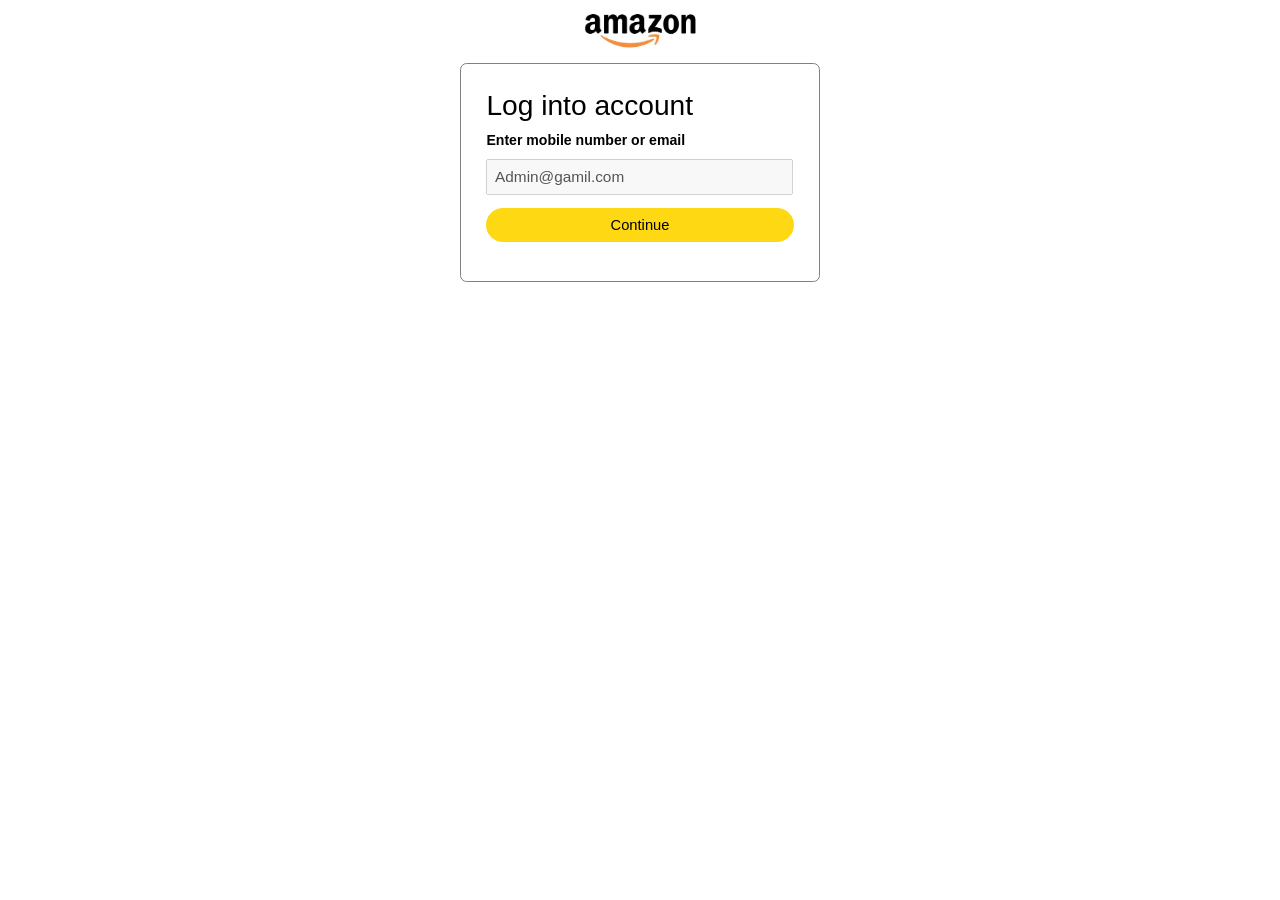
<file: index.html>
<!DOCTYPE html>
<html lang="en">

<head>
    <title>Sign-Up Page</title>
    <style>
        * {
            font-family: sans-serif;
        }

        img {
            height: 5vw;
            transform: translate(-50%, -1vw);
            margin-left: 50%;
        }

        .signup {
            width: 24vw;
            height: fit-content;
            border: 0.5px solid grey;
            border-radius: 5pt;
            padding: 2vw;
            margin: auto;
            margin-top: -1vw;
        }

        .label1 {
            font-size: 2.2vw;
        }

        .label2 {
            font-size: 1.1vw;
            font-weight: bold;
            padding: 8pt 0;
        }

        input {
            width: 22.6vw;
            height: 2.5vw;
            font-size: 1.2vw;
            padding: 0 5pt;
        }

        button {
            width: 100%;
            margin: 10pt 0;
            border: none;
            font-size: 1.15vw;
            border-radius: 1.5vw;
            padding: 0.7vw 0;
            background-color: #FFD814;
        }

        button:hover {
            background-color: #ebc400;
        }

        a {
            color: #2167A1;
        }

        .label3 {
            font-size: 1vw;
        }

        .divider {
            margin: 10pt 0;
            height: 0.5px;
            width: 100%;
            background-color: grey;
        }

        .label4 {
            font-size: 1vw;
            font-weight: bold;
            margin-bottom: 0.8vw;
        }

        .label5 {
            font-size: 1.2vw;
            text-decoration: none;
        }
    </style>
</head>

<body>
    <img src="./Amazon Clone/black-logo.jpg" alt="loogo">

    <div class="signup">
        <div class="label1">Log into account</div>
        <div class="label2">Enter mobile number or email</div>
        <input type="email" value="Admin@gamil.com" disabled>
        <a href="./Amazon Clone/home-page.html"><button>Continue</button></a>
        <!-- <div class="label3">By continuing, you agree to Amazon's <a href="">Conditions of Use</a> and <a href="">Privacy
                Notice</a>.</div>
        <div class="divider"></div>
        <div class="label4">Buying for work?</div>
        <a class="label5" href="">Create a free business account</a> -->
    </div>
</body>

</html>
</file>
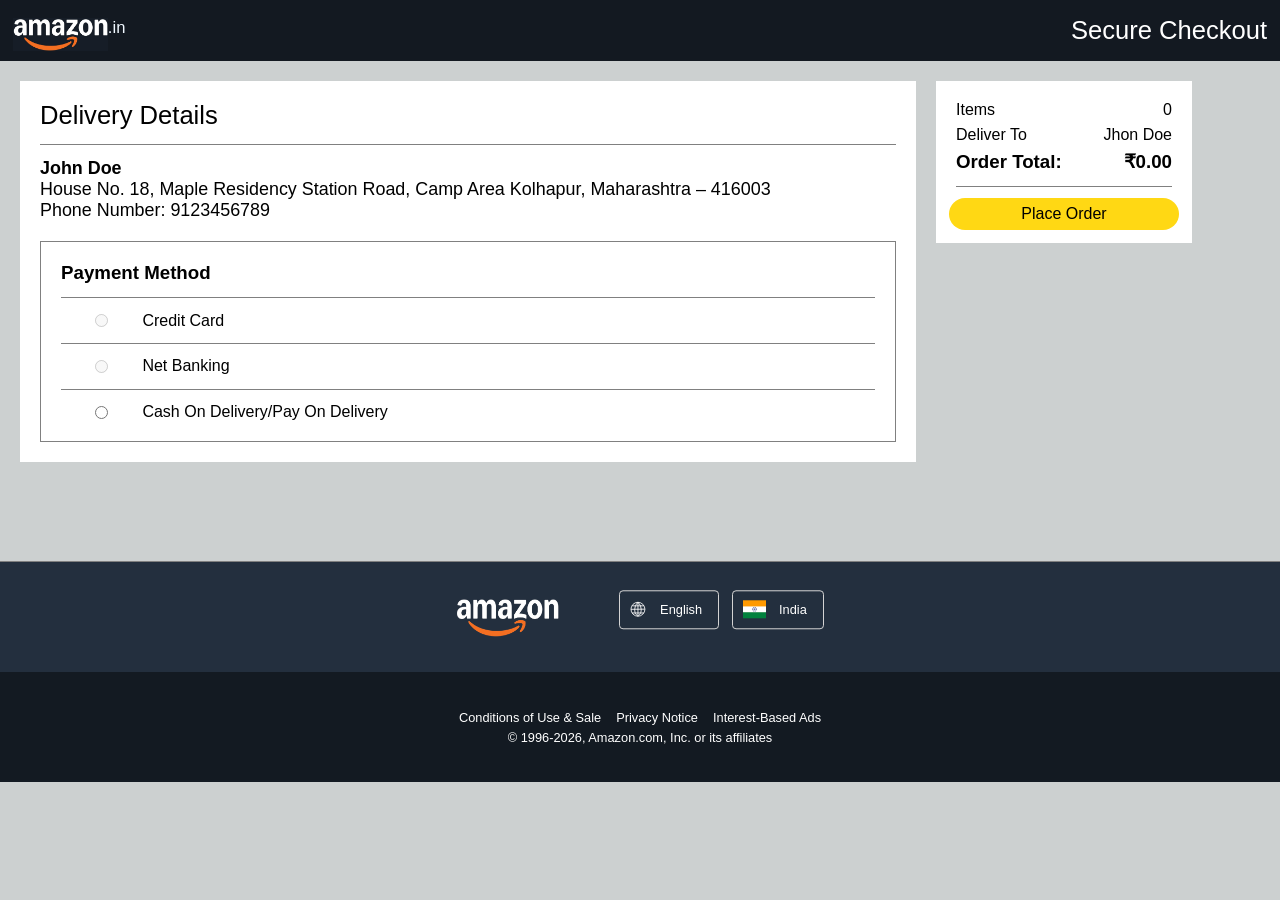
<file: Amazon Clone/checkout-page.html>
<!DOCTYPE html>
<html lang="en">
<head>
    <meta charset="UTF-8">
    <meta name="viewport" content="width=device-width, initial-scale=1.0">
    <link rel="stylesheet" href="checkout-page.css">
    <title>Checkout Page</title>
</head>
<body>
    <header></header>
    <section class="checkout"></section>
    <footer class="footer-bottom"></footer>
    <script type="module" src="checkout-page.js"></script>
</body>
</html>
</file>
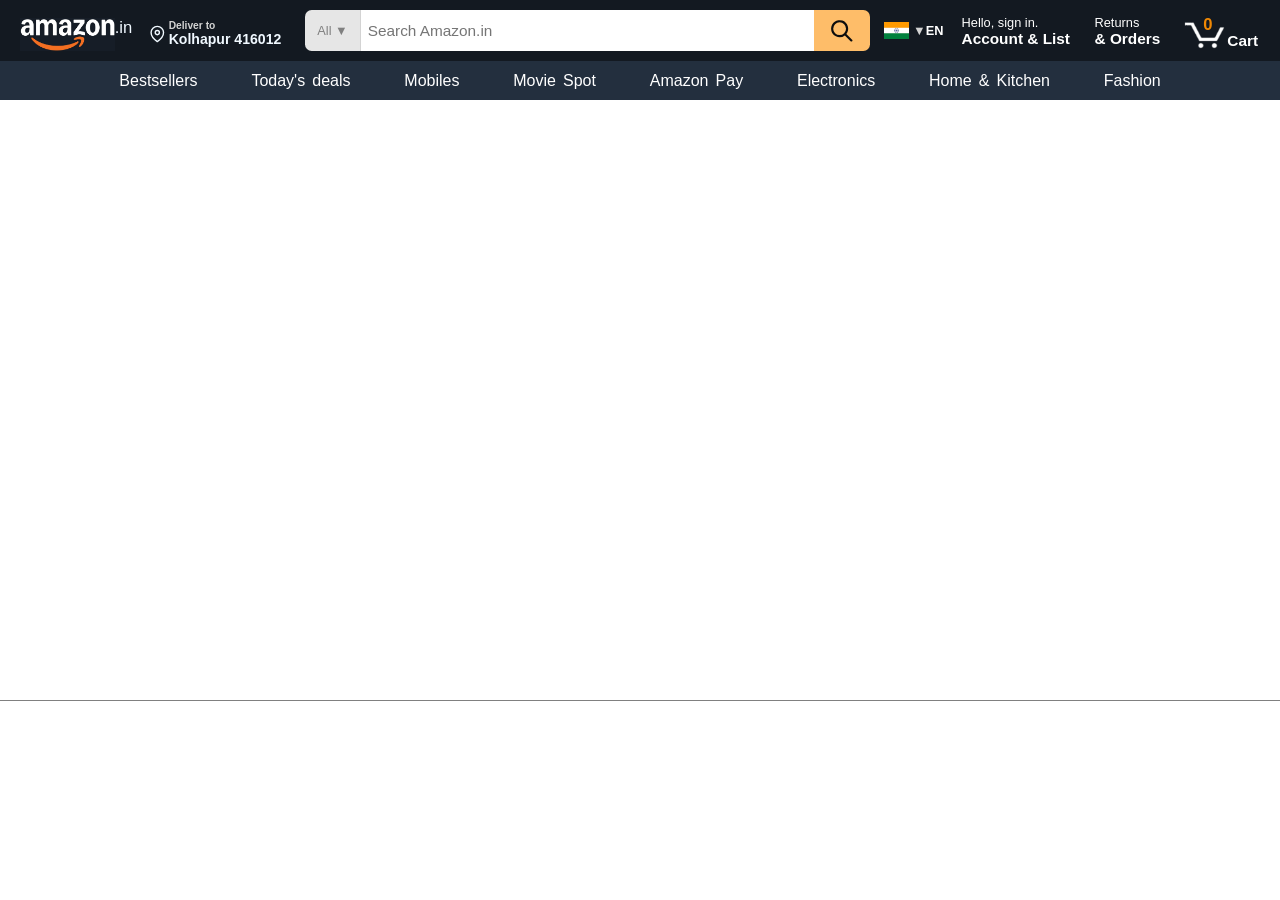
<file: Amazon Clone/product-page.html>
<!DOCTYPE html>
<html lang="en">
<head>
    <link rel="stylesheet" href="product-page.css">
    <title>Product Page</title>
</head>
<body>
    <header>
    </header>

    <nav>
    </nav>

    <section class="product-details">
        <section class="sticky-img"></section>
        <section class="p-details"></section>
    </section>

    <section class="product-reviews">
        
    </section>

    <footer>
    </footer>

    <section class="footer-bottom">
    </section>
    <script type="module" src="product-page.js"></script>
</body>
</html>
</file>
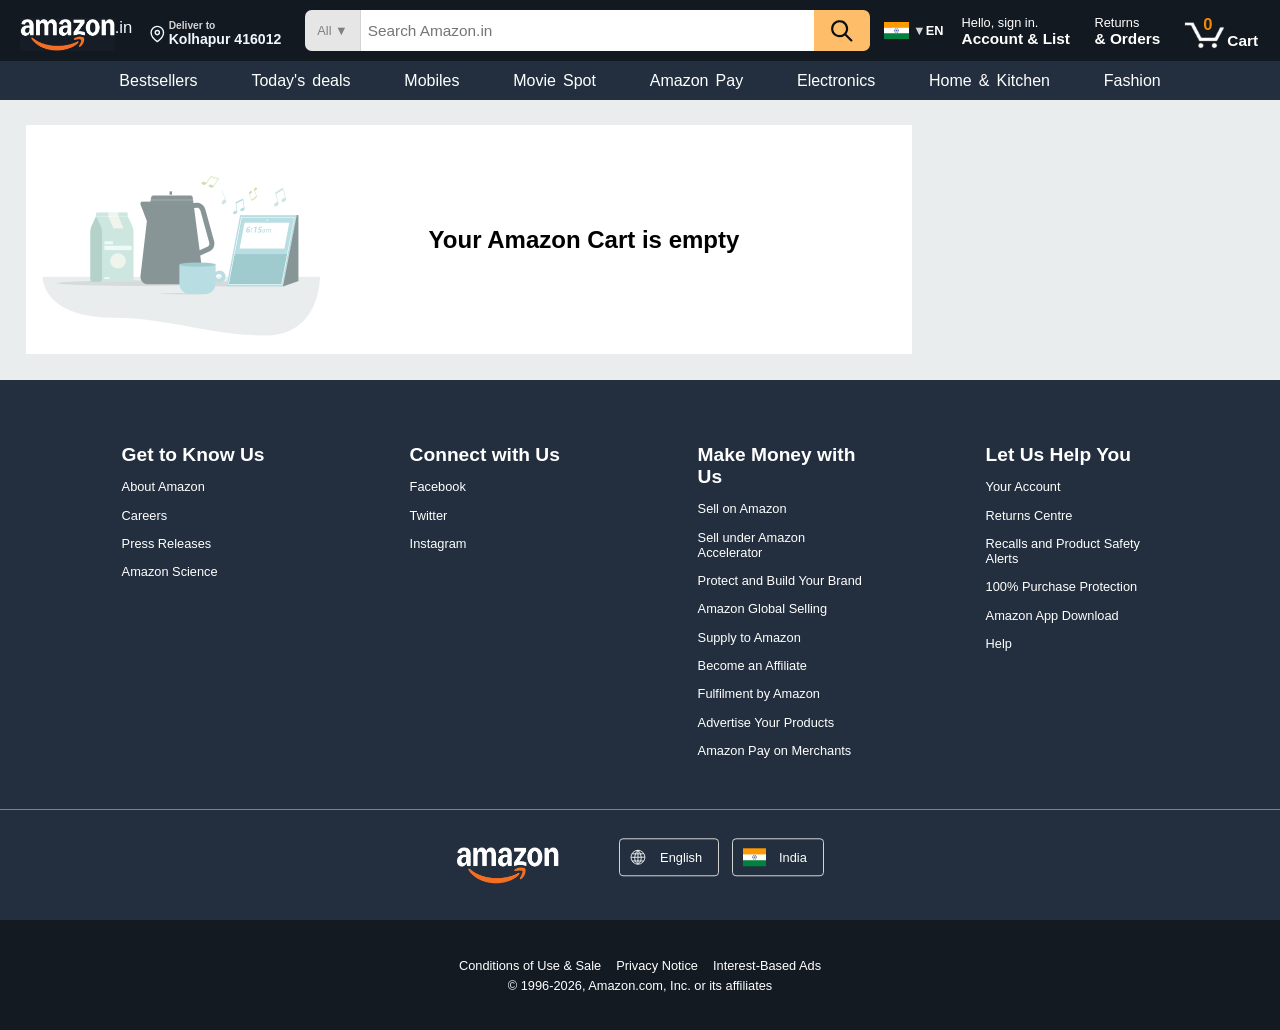
<file: Amazon Clone/shopping-cart.html>
<!DOCTYPE html>
<html lang="en">

<head>
    <link rel="stylesheet" href="shopping-cart.css">
    <title>My Cart</title>
</head>

<body>
    <header>
    </header>

    <nav>
    </nav>

    <section class="side-bar">
    </section>
    <section class="cart">
        <section class="cart-details">
        </section>

        <section class="purchase-summary">
        </section>
    </section>

    <footer>
    </footer>
<section class="footer-bottom">
    </section>

    <script type="module" src="shopping-cart.js"></script>
</body>

</html>
</file>
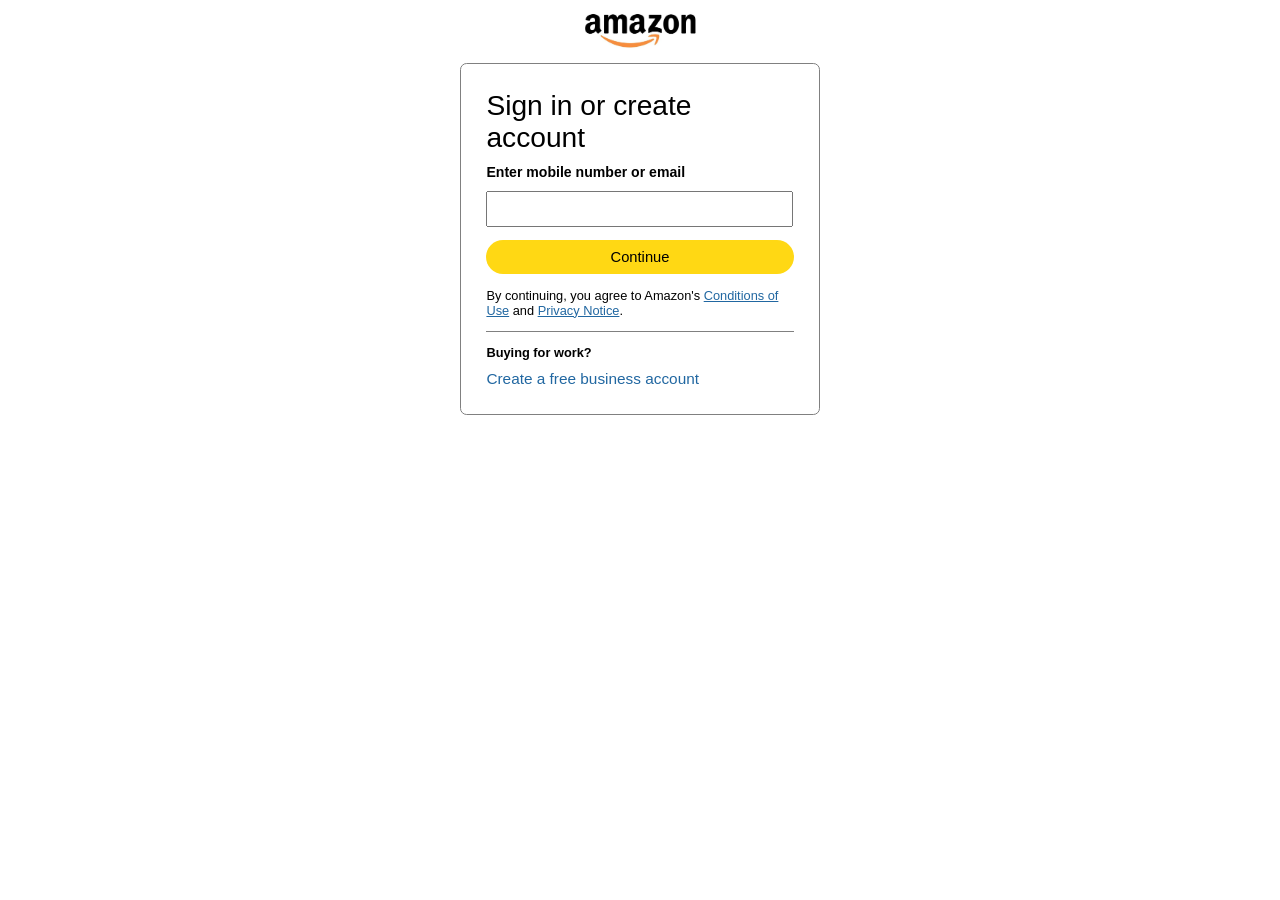
<file: Amazon Clone/signup-page.html>
<!DOCTYPE html>
<html lang="en">

<head>
    <title>Sign-Up Page</title>
    <style>
        * {
            font-family: sans-serif;
        }

        img {
            height: 5vw;
            transform: translate(-50%, -1vw);
            margin-left: 50%;
        }

        .signup {
            width: 24vw;
            height: fit-content;
            border: 0.5px solid grey;
            border-radius: 5pt;
            padding: 2vw;
            margin: auto;
            margin-top: -1vw;
        }

        .label1 {
            font-size: 2.2vw;
        }

        .label2 {
            font-size: 1.1vw;
            font-weight: bold;
            padding: 8pt 0;
        }

        input {
            width: 22.6vw;
            height: 2.5vw;
            font-size: 1.2vw;
            padding: 0 5pt;
        }

        button {
            width: 100%;
            margin: 10pt 0;
            border: none;
            font-size: 1.15vw;
            border-radius: 1.5vw;
            padding: 0.7vw 0;
            background-color: #FFD814;
        }

        button:hover {
            background-color: #ebc400;
        }

        a {
            color: #2167A1;
        }

        .label3 {
            font-size: 1vw;
        }

        .divider {
            margin: 10pt 0;
            height: 0.5px;
            width: 100%;
            background-color: grey;
        }

        .label4 {
            font-size: 1vw;
            font-weight: bold;
            margin-bottom: 0.8vw;
        }

        .label5 {
            font-size: 1.2vw;
            /* margin: 255pt 0pt 115pt; */
            text-decoration: none;
        }
    </style>
</head>

<body>
    <img src="black-logo.jpg" alt="loogo">

    <div class="signup">
        <div class="label1">Sign in or create account</div>
        <div class="label2">Enter mobile number or email</div>
        <input type="email">
        <button>Continue</button>
        <div class="label3">By continuing, you agree to Amazon's <a href="">Conditions of Use</a> and <a href="">Privacy
                Notice</a>.</div>
        <div class="divider"></div>
        <div class="label4">Buying for work?</div>
        <a class="label5" href="">Create a free business account</a>
    </div>
</body>

</html>
</file>
<file: Amazon Clone/checkout-page.css>
* {
    margin: 0%;
    padding: 0%;
    font-family: sans-serif;
}
body {
    background-color: #ccd0d0;
}
.header {
    width: 100%;
    height: 4.8vw;
    background-color: #131921;
    padding: 0.5vw 1vw;
    display: flex;
    align-items: center;
    justify-content: space-between;
    gap: 3pt;
    box-sizing: border-box;
}

.anchor-logo {
    width: fit-content;
    text-decoration: none;
    width: 9.5%;
}

.logo-section {
    height: 3vw;
    color: aliceblue;
    display: flex;
    justify-content: left;
    flex-direction: row-reverse;
    font-size: 1.3vw;
    font-family: sans-serif;
    text-align: center;
    padding-top: 1vw;
}

.logo-section:hover {
    outline: 1px solid white;
    border-radius: 0.2vw;
}

.main-logo {
    height: 2.6vw;
}

.sec-chek {
    color: white;
    font-size: 2vw;
}
/* ==================================================================================
================================================================================== */

.checkout {
    width: 100%;
    display: flex;
    min-height: 500px;
    flex-wrap: wrap;
}

.delivery-details {
    height: fit-content;
    width: 70%;
    box-sizing: border-box;
    margin: 20px;
    background-color: white;
    padding: 20px;
    display: flex;
    flex-wrap: wrap;
}

.ddlabel {
font-size: 2vw;
}

.divider {
    background-color: gray;
    height: 1px;
    width: 100%;
    margin: 10pt 0;
}

.d-addr {
    width: 100%;

}

.d-addr>h1 {
    font-size: 1.4vw;
}

.d-addr>h3,h4 {
    font-size: 1.4vw;
    font-weight: 100;
}

.payment-method {
    border: 1px solid grey;
    margin-top: 20px;
    height: fit-content;
    width: 100%;
    display: flex;
    align-items: center;
    flex-wrap: wrap;
    padding: 15pt;
}

.payment-method>input {
    width: 10%;
}

.payment-method>label {
    width: 90%;
}

.order-summary {
    width: 20%;
    height: fit-content;
    background-color: white;
    margin: 15pt 0;
    display: flex;
    flex-wrap: wrap;
}

.ordsmry {
    display: flex;
    flex-wrap: wrap;
    padding: 15pt;
    /* background-color: #131A22; */
    height: 5.5vw;

}

.ordsmry>label {
    margin-bottom: 5pt;
    width: 100%;
    display: flex;
    justify-content: space-between;
}

.ordsmry>h3{
    width: 100%;
    display: flex;
    justify-content: space-between;
}

.place-order {
    background-color: #FFD814;
    display: flex;
    justify-content: center;
    width: 90%;
    margin: 5pt auto;
    padding: 5pt 0;
    border-radius: 15pt;
    margin-bottom: 10pt;
    cursor: pointer;
}

.aft-gif {
    width: 40vw;
    height: 30vw;
    margin: 0% auto;
}

.aft-ord {
    width: 100%;
    height: fit-content;
    display: flex;
    align-items: center;
    justify-content: center;
    font-size: 2vw;
    gap: 10pt;
    font-weight: bold;
    color: #0B7B3C;
}

/* ==================================================================================
================================================================================== */

.footer-2 {
    height: 110px;
    width: 100%;
    background-color: #232F3E;
    border-top: 0.1pt solid grey;
    box-sizing: border-box;
}

.fp1 {
    height: 110px;
    width: 100%;
    background-color: #232F3E;
    box-sizing: border-box; 
    display: flex;
    justify-content: center;
}



.fp1>img {
    width: 8vw;
    height: 3vw;
    margin-left: auto;
    margin-top: auto;
    margin-bottom: auto;
    cursor: pointer;
}

.fp1>.fp1-lang {
    color: white;
    font-size: 1vw;
    margin-right: 10pt;
    height: fit-content;
    margin-left: 60px;
    margin-top: auto;
    margin-bottom: auto;
    display: flex;
    border: 1px solid lightgray;
    padding: 2pt;
    border-radius: 3pt;
    transform: translateY(-20%);
    cursor: pointer;
}
.fp1>.fp1-lang>svg {
    width: 1.4vw;
    height: 1.4vw;
    color: white;
    margin: 5pt;
}
.fp1>.fp1-lang>div {
    display: flex;
    align-items: center;
    margin-left: 5pt;
    margin-right: 10pt;
}

.fp1c {
    color: white;
    font-size: 1vw;
    margin-right: auto;
    height: fit-content;
    margin-top: auto;
    margin-bottom: auto;
    display: flex;
    border: 1px solid lightgray;
    padding: 2pt;
    border-radius: 3pt;
    transform: translateY(-20%);
    cursor: pointer;
}

.fp1c>img {
    width: 1.8vw;
    height: 1.4vw;
    margin: 5pt;
}
.fp1>.fp1c>div {
    display: flex;
    align-items: center;
    margin-left: 5pt;
    margin-right: 10pt;
}

.fp2 {
    height: 110px;
    width: 100%;
    background-color: #131A22;
    box-sizing: border-box; 
    display: flex;
    /* flex-wrap: wrap; */
    flex-direction: column;
    align-items: center;
}

.fp2-links {
    display: flex;
    justify-content: center;
    color: white;
    width: 100%;
    gap: 15px;
    margin-top: auto;

}

.fp2-links>a {
    text-decoration: none;
    font-weight: 100;
    font-size: 1vw;
    cursor: pointer;
}

.fp2-links>a:hover {
    text-decoration: underline;
}

.copyRt {
    margin-top: 5px;
    width: 100%;
    display: flex;
    justify-content: center;
    color: white;
    margin-bottom: auto;
    font-weight: 100;
    font-size: 1vw;
}
</file>
<file: Amazon Clone/product-page.css>
* {
    margin: 0%;
    padding: 0%;
    font-family: sans-serif;
}

.header {
    width: 100%;
    height: 4.8vw;
    background-color: #131921;
    padding: 0.5vw 1vw;
    display: flex;
    align-items: center;
    justify-content: space-evenly;
    gap: 3pt;
    box-sizing: border-box;
}

.anchor-logo {
    width: fit-content;
    text-decoration: none;
    width: 9.5%;
}

.logo-section {
    height: 3vw;
    color: aliceblue;
    display: flex;
    justify-content: center;
    flex-direction: row-reverse;
    font-size: 1.3vw;
    font-family: sans-serif;
    text-align: center;
    padding-top: 1vw;
}

.logo-section:hover {
    outline: 1px solid white;
    border-radius: 0.2vw;
}

.main-logo {
    height: 2.6vw;
}

.loc-data {
    width: 12%;
    height: 4vw;
    display: flex;
    cursor: pointer;
}

.loc-data:hover {
    outline: 1px solid white;
    border-radius: 0.2vw;
}

.loc-svg {
    margin-left: 0.5vw;
    width: 1.3vw;
    color: aliceblue;
    display: flex;
    margin-top: auto;
    margin-bottom: 0.8vw;
}

.loc-label-1 {
    width: 100%;
    height: 50%;
    color: lightgray;
    display: flex;
    font-size: 0.8vw;
    font-weight: bold;
    align-items: end;
    margin-left: 2pt;
}

.loc-label-2 {
    width: 100%;
    height: 50%;
    color: aliceblue;
    display: flex;
    font-size: 1.1vw;
    font-weight: bolder;
    align-items: start;
    margin-left: 2pt;
}

.search-bar {
    width: 45%;
    height: 3vw;
    display: flex;
    align-items: center;
    margin: 0 3pt;
    border-radius: 5pt;
}

.search-ctgr {
    width: 10%;
    height: 3.2vw;
    position: relative;
    background-color: #E6E6E6;
    color: grey;
    border-top-left-radius: 5pt;
    border-bottom-left-radius: 5pt;
    font-size: 1vw;
    display: flex;
    justify-content: center;
    align-items: center;
}

.search-ctgr:hover {
    background-color: #e6e6e6dc;
}

.search-ctgr:active {
    box-shadow: 0 0 1px 2px orange, 0 0 1px 4px lightsalmon;
    color: black;
}

.ctgr-list {
    z-index: 1;
    position: absolute;
    background-color: white;
    border: 0.5px solid grey;
    border-radius: 2pt;
    top: 3vw;
    left: 0.5vw;
    width: 15vw;
    height: 400px;
    overflow-y: scroll;
}

.ctgr-li {
    font-size: 1.2vw;
    padding: 3.5pt;
    color: black;
}

.ctgr-li:hover {
    background-color: #4848ff;
    color: white;
}

.search-input {
    height: 3.2vw;
    width: 80%;
    font-size: 1.2vw;
    padding: 0 5pt;
    outline: none;
    border: none;
    border-left: 1px solid lightgray;
}

.search-input:focus {
    outline: none;
    border: none;
    border-left: 1px solid lightgray;
    height: 3vw;
}

.search-icon {
    align-items: center;
    display: flex;
    justify-content: center;
    width: 10%;
    height: 3.2vw;
    background-color: #FEBD69;
    border-top-right-radius: 5pt;
    border-bottom-right-radius: 5pt;
}

.search-icon>svg {
    height: 2vw;
    width: 90%;
    color: gray;
    justify-content: center;
    align-items: center;
}

.search-icon:hover {
    background-color: #f9aa42;
    transition: 0.3s ease;
}

.lang-opt {
    width: 5%;
    height: 4vw;
    display: flex;
    position: relative;
    flex-direction: row-reverse;
    justify-content: center;
    padding: 0 1pt;
    align-items: center;
    color: white;
    font-size: 1vw;
    font-weight: bolder;
}

.flag-img {
    width: 40%;
    height: 1.3vw;
    margin-right: 3pt;
}

.lang-opt:hover {
    outline: 1px solid white;
    border-radius: 0.2vw;
}

.lang-opt-arro {
    flex-direction: row-reverse;
    color: lightgray;
}

.lang-dropdown {
    position: absolute;
    display: flex;
    flex-wrap: wrap;
    top: 4.5vw;
    width: 20vw;
    height: 350px;
    background-color: #ffffff;
    border: 0.5px solid grey;
    border-radius: 2pt;
    cursor: pointer;
}

.radio-btn {
    margin: 2pt;
    width: 1.5vw;
    height: 1.2vw;
    margin-left: 10pt;
    /* border: 4px solid black; */
    display: flex;
    align-items: center;
}

.radio-label {
    /* margin: 2pt; */
    display: flex;
    flex-wrap: wrap;
    align-items: center;
    height: 0.2vw;
    color: #131921;
    width: 70%;
    margin-left: 5pt;
    font-weight: 300;
    /* border: 1px solid black; */
}

.drop-head {
    width: 100%;
    color: black;
    display: flex;
    justify-content: center;
    margin: 5pt auto;
}

.dflag {
    height: 1.2vw;
    padding: 2pt 5pt 3pt 6pt;
}

.dfooter {
    color: black;
    margin: 3pt;
}

.danchor {
    text-decoration: none;
    color: #4848ff;
    margin: 2pt auto;
    cursor: pointer;
}

.account {
    width: 10%;
    height: 4vw;
    display: flex;
    color: white;
    flex-wrap: wrap;
}

.acc-label-1 {
    width: 100%;
    display: flex;
    margin-top: 0.8vw;
    font-size: 1vw;
    margin-left: 0.6vw;
}

.acc-label-2 {
    width: 100%;
    display: flex;
    font-size: 1.2vw;
    margin-left: 0.6vw;
    margin-bottom: 1vw;
    font-weight: bold;
}

.mycart:hover,
.return-order:hover,
.account:hover {
    outline: 1px solid white;
    border-radius: 0.2vw;
}

.return-order {
    color: white;
    width: 6.5%;
    height: 4vw;
    display: flex;
    flex-wrap: wrap;
}

.retL-1 {
    width: 100%;
    display: flex;
    margin-top: 0.8vw;
    font-size: 1vw;
    margin-left: 0.6vw;
}

.retL-2 {
    width: 100%;
    display: flex;
    font-size: 1.2vw;
    margin-left: 0.6vw;
    margin-bottom: 1vw;
    font-weight: bold;
}

.mycart {
    width: 7%;
    height: 4vw;
    position: relative;
    display: flex;
}

.cart-img {
    width: 53%;
    height: 3vw;
    align-items: center;
    position: absolute;
    left: 0.5vw;
    top: 60%;
    transform: translateY(-50%);
}

.i-count {
    position: absolute;
    width: 20%;
    display: flex;
    justify-content: center;
    font-size: 1.3vw;
    left: 2.5vw;
    transform: translateX(-50%);
    top: 0.8vw;
    font-weight: bold;
    color: #F08804;
}

.cart-label {
    width: 52%;
    display: flex;
    font-size: 1.2vw;
    margin-bottom: 0.5vw;
    align-items: end;
    margin-right: 0.6vw;
    transform: translateX(80%);
    font-weight: bold;
    color: white;
    justify-content: end;
}

.nav {
    width: 100%;
    height: 3vw;
    background-color: #232F3E;
    display: flex;
    align-items: center;
    flex-direction: row-reverse;
    position: relative;
}

.nav-area {
    width: fit-content;
    height: 100%;
    display: flex;
    align-items: center;
    justify-content: center;
    margin: auto;
    gap: 25pt;
}

.nav-link {
    width: fit-content;
    height: fit-content;
    display: flex;
    justify-content: center;
    color: white;
    word-spacing: 2pt;
    text-align: center;
    padding: 0.6vw 0.8vw;
    cursor: pointer;
}

.nav-link:hover {
    outline: 1px solid white;
    border-radius: 2pt;
}

/* ================================================================================ */
/* ============================== Product Details ================================= */
.product-details {
    position: relative;
    width: 100%;
    min-height: 600px;
    display: flex;
    gap: 20px;
    padding-left: 15pt;
    padding-top: 15pt;
    padding-bottom: 15pt;
    box-sizing: border-box;
}

.prod-img {
    position: sticky;
    top: 20px;
    width: 38%;
    height: 100%;
    border: 1px solid rgb(178, 176, 176);
    border-radius: 10px;
    padding: 10px;
    box-sizing: border-box;
    flex-shrink: 0;
}

.l-img {
    width: 100%;
    height: 100%;
}

.p-details {
    width: 100%;
    box-sizing: border-box;
    border-radius: 10px;
    padding: 10px;
    display: flex;
    flex-wrap: wrap;
    margin-left: 0%;
}

.p-name {
    width: 55%;
    display: flex;
    flex-wrap: wrap;
    font-size: 2vw;
    height: fit-content;
    margin-right: 5pt;
}

.pur-area {
    border: 1px solid rgb(202, 199, 199);
    border-radius: 4px;
    width: 40%;
    height: fit-content;
    padding: 20px;
    display: flex;
    flex-wrap: wrap;
    box-sizing: border-box;
}

.price-tag {
    font-size: 1.5vw;
    width: 100%;
    height: fit-content;
    /* border: 1px solid rgb(202, 199, 199); */

}

.d-date {
    width: 100%;
    font-size: 1vw;
    height: fit-content;
    padding: 10px 0;
    /* border: 1px solid rgb(202, 199, 199); */

}

.d-date>p {
    padding: 10px 0;
    color: #0B7B3C;
    font-size: 1.5vw;
}

.atc-btn {
    display: flex;
    justify-content: center;
    align-items: center;
    border-radius: 15pt;
    width: 100%;
    height: fit-content;
    padding: 6pt 0;
    background-color: #FFD814;
    cursor: pointer;
    margin-bottom: 15pt;
}

.bn-btn {
    display: flex;
    justify-content: center;
    align-items: center;
    border-radius: 15pt;
    width: 100%;
    height: fit-content;
    padding: 6pt 0;
    background-color: #FFA41C;
    cursor: pointer;
}

.atc-btn:hover {
    background-color: #eec808;
}

.bn-btn:hover {
    background-color: #ed9005;
}



.p-name>h1 {
    font-size: 1.1vw;
    height: fit-content;
    margin: 10px 0;
    padding: 5px;
    background-color: #CC0C39;
    border-radius: 5px;
    color: white;
}

.p-name>h2 {
    width: 50%;
    font-weight: 100;
    font-size: 2vw;
    color: #CC0C39;
    display: flex;
    align-items: center;
    margin-left: 10px;
    padding: 5px;

}

.p-name>h3 {
    font-weight: 100;
    font-size: 2vw;
    color: black;
    width: 100%;
    padding: 5px;

}

.p-name>h4 {
    font-weight: 100;
    font-size: 1vw;
    color: black;
    width: 100%;
    padding: 5px;
    
}
.p-name>h5 {
    font-weight: 100;
    font-size: 1.4vw;
    color: black;
    padding: 5px;
    width: 100%;
}

.p-name>div {
    width: 100%;
    background-color: lightgray;
    height: 1px;
    margin: 0;
    justify-self: start;
}

.p-name>p {
    padding: 0%;
    margin-top: 5px;
}

.p-name>p>dis{
    font-size: 1.3vw;
    margin-bottom: 20px;
    
}

.p-name>p>fea>f{
    font-size: 1vw;
    font-weight: bold;
}

.p-name>p>fea{
    font-size: 1.1vw;
}
.p-name>.bank-offers {
    width: 100%;
    padding: 10px 0;
    display: flex;
    flex-wrap: wrap;
}

.p-name>.bank-offers>img {
    width: 8%;
}

.p-name>.bank-offers>label {
    width: 80%;
    font-size: 1.7vw;
    align-self: center;
    margin-left: 6pt;
}

.p-name>.bank-offers>.offers-scroll {
    display: flex;
    width: 100%;
    margin-top: 10px;
    overflow-x: scroll;
    overflow-y: visible;
    padding: 5pt 2pt;
    
}

.p-name>.bank-offers>.offers-scroll::-webkit-scrollbar {
    scrollbar-width: none;
}

.p-name>.bank-offers>.offers-scroll>.offer-box {
    cursor: pointer;
    width:12vw;
    height: 6.5vw;
    border: 1px solid lightgray;
    padding: 4pt;
    border-radius: 4pt;
    margin-right: 10px;
    flex-shrink: 0;
    
}

.p-name>.bank-offers>.offers-scroll>.offer-box:hover {
    
    box-shadow: rgba(3, 102, 214, 0.3) 0px 0px 0px 3px;
    transition: 0.3s ease-in-out;
}

.p-name>.bank-offers>.offers-scroll>.offer-box>h5 {
    font-size: 1.2vw;
    padding-bottom: 4px;
}
.p-name>.bank-offers>.offers-scroll>.offer-box>p {
    font-size: 1.2vw;
}

.get-dim {
    cursor: pointer;
    width:100%;
    height: fit-content;
    border: 1px solid lightgray;
    padding: 4pt;
    border-radius: 4pt;
    margin-bottom: 15pt;
}

.get-dim>p {
    font-size: 1.2vw;
}

.get-dim>h5 {
    font-size: 1.1vw;
    color: gray;
    margin-top: 5pt;
}

#dim-img{
    width: 1.2vw;
}

.get-dim:hover {
    box-shadow: rgba(3, 102, 214, 0.3) 0px 0px 0px 3px;
    transition: 0.3s ease-in-out;
}

.product-reviews {
    width: 100%;
    height: fit-content;
    display: flex;
    /* border: 1px solid black; */
    box-sizing: border-box;
    border-top: 0.1px solid grey;
}

.customer-reviews {
    width: 35%;
    height: fit-content;
    /* border: 1px solid black; */
    margin-left: 0%;
    padding: 15pt;
    display: flex;
    flex-wrap: wrap;
    align-items: center;
    box-sizing: border-box;
}

.cr-label {
    font-size: 1.8vw;
    font-weight: bold;
    width: 100%;
}

.cr-img {
    width: 28%;
    padding: 5pt 0;
}

.rat-label {
    font-size: 1.5vw;
    font-weight: 500;
    width: 72;
}

.global-rat-label {
    font-size: 1.2vw;
    font-weight: 500;
    color: #505050;
    width: 100%;
    padding: 5pt 0;
}

.star-5, .star-4, .star-3, .star-2, .star-1 {
    display: flex;
    font-size: 1.1;
    color: #2162A1;
    margin: 7pt 0;
}
.star-1>div,
.star-2>div,
.star-3>div,
.star-4>div,
.star-5>div {
    width: 15vw;
    outline: 1px solid black;
    margin: 0 10pt;
    border-radius: 5px;
}

.star-5>div>div {
    width: 57%;
    background: #FF6200;
    height: 100%;
}

.star-4>div>div {
    width: 21%;
    background: #FF6200;
    height: 100%;
}

.star-3>div>div {
    width: 12%;
    background: #FF6200;
    height: 100%;
}

.star-2>div>div {
    width: 2%;
    background: #FF6200;
    height: 100%;
}

.star-1>div>div {
    width: 8%;
    background: #FF6200;
    height: 100%;
}

.customers-say {
    width: 70%;
    height: fit-content;
    box-sizing: border-box;
    /* background: #0B7B3C; */
    padding: 15pt 0;
    align-items: center;
    
}

.cs-label {
    font-size: 1.8vw;
    font-weight: bold;
    width: 100%;
    align-items: center;
    /* background-color: #eec808; */
}

.rev-area {
    width: 100%;
    display: flex;
    flex-wrap: wrap;
    align-items: center;
    margin-top: 10pt;
}

.u-name {
    width: 90%;
}

.rev-area>.u-title>p {
    display: flex;
    flex-wrap: nowrap;
    width: fit-content;
    font-weight: bold;
    margin-left: 5pt;
    font-size: 0.9vw;
    align-items: center;
    border-left: 0.1px solid grey;
    padding-left: 5pt;
    color: #C45500;
}

.u-name>div {
    display: flex;
    width: fit-content;
}

.rev-area>.rev-img {
    width: 5%;
    margin-right: 6pt;
    justify-content: center;
    display: flex;
}

.rev-area>.rat-img {
    width: 10%;
    margin-top: 5pt;
}

.rev-area>.u-title {
    font-size: 1vw;
    margin-left: 5pt;
    align-self: center;
    font-weight: bold;
    display: flex;
    margin-top: 5pt;
}

.rev-dis {
    margin: 5pt;
    width: 100%;
    height: fit-content;
}

.rev-dis>p {
    display: flex;
    justify-content: left;
    width: 70%;
}

.hful-btn {
    outline: 1px solid black;
    border-radius: 10vw;
    font-size: 1vw;
    padding: 5pt 10pt;
    cursor: pointer;
    margin: 5pt 0;
}

.report-btn {
    border-left: 1px solid grey;
    font-size: 1vw;
    padding: 5pt 10pt;
    margin-left: 10pt;
    cursor: pointer;
}
/* ================================================================================ */
/* ================================================================================ */

.footer {
    width: 100%;
    height: fit-content;
    padding: 5vw;
    box-sizing: border-box;
    background-color: #232F3E;
    color: white;
    display: flex;
    justify-content: space-around;
}

.footerLink {
    width: 15%;
    height: 20vw;
    margin-bottom: 45px;
}

.footerLink>h1 {
    width: 100%;
    display: flex;
    flex-wrap: wrap;
    font-size: 1.5vw;
    padding-bottom: 5pt;
}

.footLink {
    font-size: 1vw;
    width: 100%;
    padding: 5pt 0;
    cursor: pointer;
}

.footLink:hover {
    text-decoration: underline;
}

.footer-2 {
    height: 110px;
    width: 100%;
    background-color: #232F3E;
    border-top: 0.1pt solid grey;
    box-sizing: border-box;
}

.fp1 {
    height: 110px;
    width: 100%;
    background-color: #232F3E;
    box-sizing: border-box;
    display: flex;
    justify-content: center;
}



.fp1>img {
    width: 8vw;
    height: 3vw;
    margin-left: auto;
    margin-top: auto;
    margin-bottom: auto;
    cursor: pointer;
}

.fp1>.fp1-lang {
    color: white;
    font-size: 1vw;
    margin-right: 10pt;
    height: fit-content;
    margin-left: 60px;
    margin-top: auto;
    margin-bottom: auto;
    display: flex;
    border: 1px solid lightgray;
    padding: 2pt;
    border-radius: 3pt;
    transform: translateY(-20%);
    cursor: pointer;
}

.fp1>.fp1-lang>svg {
    width: 1.4vw;
    height: 1.4vw;
    color: white;
    margin: 5pt;
}

.fp1>.fp1-lang>div {
    display: flex;
    align-items: center;
    margin-left: 5pt;
    margin-right: 10pt;
}

.fp1c {
    color: white;
    font-size: 1vw;
    margin-right: auto;
    height: fit-content;
    margin-top: auto;
    margin-bottom: auto;
    display: flex;
    border: 1px solid lightgray;
    padding: 2pt;
    border-radius: 3pt;
    transform: translateY(-20%);
    cursor: pointer;
}

.fp1c>img {
    width: 1.8vw;
    height: 1.4vw;
    margin: 5pt;
}

.fp1>.fp1c>div {
    display: flex;
    align-items: center;
    margin-left: 5pt;
    margin-right: 10pt;
}

.fp2 {
    height: 110px;
    width: 100%;
    background-color: #131A22;
    box-sizing: border-box;
    display: flex;
    /* flex-wrap: wrap; */
    flex-direction: column;
    align-items: center;
}

.fp2-links {
    display: flex;
    justify-content: center;
    color: white;
    width: 100%;
    gap: 15px;
    margin-top: auto;

}

.fp2-links>a {
    text-decoration: none;
    font-weight: 100;
    font-size: 1vw;
    cursor: pointer;
}

.fp2-links>a:hover {
    text-decoration: underline;
}

.copyRt {
    margin-top: 5px;
    width: 100%;
    display: flex;
    justify-content: center;
    color: white;
    margin-bottom: auto;
    font-weight: 100;
    font-size: 1vw;
}
</file>
<file: Amazon Clone/shopping-cart.css>
* {
    margin: 0%;
    padding: 0%;
    font-family: sans-serif;
}
body {
    background-color: #EAEDED;
}
.header {
    width: 100%;
    height: 4.8vw;
    background-color: #131921;
    padding: 0.5vw 1vw;
    display: flex;
    align-items: center;
    justify-content: space-evenly;
    gap: 3pt;
    box-sizing: border-box;
}

.anchor-logo {
    width: fit-content;
    text-decoration: none;
    width: 9.5%;
}

.logo-section {
    height: 3vw;
    color: aliceblue;
    display: flex;
    justify-content: center;
    flex-direction: row-reverse;
    font-size: 1.3vw;
    font-family: sans-serif;
    text-align: center;
    padding-top: 1vw;
}

.logo-section:hover {
    outline: 1px solid white;
    border-radius: 0.2vw;
}

.main-logo {
    height: 2.6vw;
}

.loc-data {
    width: 12%;
    height: 4vw;
    display: flex;
    cursor: pointer;
}

.loc-data:hover {
    outline: 1px solid white;
    border-radius: 0.2vw;
}

.loc-svg {
    margin-left: 0.5vw;
    width: 1.3vw;
    color: aliceblue;
    display: flex;
    margin-top: auto;
    margin-bottom: 0.8vw;
}

.loc-label-1 {
    width: 100%;
    height: 50%;
    color: lightgray;
    display: flex;
    font-size: 0.8vw;
    font-weight: bold;
    align-items: end;
    margin-left: 2pt;
}

.loc-label-2 {
    width: 100%;
    height: 50%;
    color: aliceblue;
    display: flex;
    font-size: 1.1vw;
    font-weight: bolder;
    align-items: start;
    margin-left: 2pt;
}

.search-bar {
    width: 45%;
    height: 3vw;
    display: flex;
    align-items: center;
    margin: 0 3pt;
    border-radius: 5pt;
}

.search-ctgr {
    width: 10%;
    height: 3.2vw;
    position: relative;
    background-color: #E6E6E6;
    color: grey;
    border-top-left-radius: 5pt;
    border-bottom-left-radius: 5pt;
    font-size: 1vw;
    display: flex;
    justify-content: center;
    align-items: center;
}

.search-ctgr:hover {
    background-color: #e6e6e6dc;
}

.search-ctgr:active {
    box-shadow: 0 0 1px 2px orange, 0 0 1px 4px lightsalmon;
    color: black;
}

.ctgr-list {
    z-index: 1;
    position: absolute;
    background-color: white;
    border: 0.5px solid grey;
    border-radius: 2pt;
    top: 3vw;
    left: 0.5vw;
    width: 15vw;
    height: 400px;
    overflow-y: scroll;
}

.ctgr-li {
    font-size: 1.2vw;
    padding: 3.5pt;
    color: black;
}

.ctgr-li:hover {
    background-color: #4848ff;
    color: white;
}

.search-input {
    height: 3.2vw;
    width: 80%;
    font-size: 1.2vw;
    padding: 0 5pt;
    outline: none;
    border: none;
    border-left: 1px solid lightgray;
}

.search-input:focus {
    outline: none;
    border: none;
    border-left: 1px solid lightgray;
    height: 3vw;
}

.search-icon {
    align-items: center;
    display: flex;
    justify-content: center;
    width: 10%;
    height: 3.2vw;
    background-color: #FEBD69;
    border-top-right-radius: 5pt;
    border-bottom-right-radius: 5pt;
}

.search-icon>svg {
    height: 2vw;
    width: 90%;
    color: gray;
    justify-content: center;
    align-items: center;
}

.search-icon:hover {
    background-color: #f9aa42;
    transition: 0.3s ease;
}

.lang-opt {
    width: 5%;
    height: 4vw;
    display: flex;
    position: relative;
    flex-direction: row-reverse;
    justify-content: center;
    padding: 0 1pt;
    align-items: center;
    color: white;
    font-size: 1vw;
    font-weight: bolder;
}

.flag-img {
    width: 40%;
    height: 1.3vw;
    margin-right: 3pt;
}

.lang-opt:hover {
    outline: 1px solid white;
    border-radius: 0.2vw;
}

.lang-opt-arro {
    flex-direction: row-reverse;
    color: lightgray;
}

.lang-dropdown {
    position: absolute;
    display: flex;
    flex-wrap: wrap;
    top: 4.5vw;
    width: 20vw;
    height: 350px;
    background-color: #ffffff;
    border: 0.5px solid grey;
    border-radius: 2pt;
    cursor: pointer;
}

.radio-btn {
    margin: 2pt;
    width: 1.5vw;
    height: 1.2vw;
    margin-left: 10pt;
    /* border: 4px solid black; */
    display: flex;
    align-items: center;
}

.radio-label {
    /* margin: 2pt; */
    display: flex;
    flex-wrap: wrap;
    align-items: center;
    height: 0.2vw;
    color: #131921;
    width: 70%;
    margin-left: 5pt;
    font-weight: 300;
    /* border: 1px solid black; */
}

.drop-head {
    width: 100%;
    color: black;
    display: flex;
    justify-content: center;
    margin: 5pt auto;
}

.dflag {
    height: 1.2vw;
    padding: 2pt 5pt 3pt 6pt;
}

.dfooter {
    color: black;
    margin: 3pt;
}

.danchor {
    text-decoration: none;
    color: #4848ff;
    margin: 2pt auto;
    cursor: pointer;
}

.account {
    width: 10%;
    height: 4vw;
    display: flex;
    color: white;
    flex-wrap: wrap;
}

.acc-label-1 {
    width: 100%;
    display: flex;
    margin-top: 0.8vw;
    font-size: 1vw;
    margin-left: 0.6vw;
}

.acc-label-2 {
    width: 100%;
    display: flex;
    font-size: 1.2vw;
    margin-left: 0.6vw;
    margin-bottom: 1vw;
    font-weight: bold;
}

.mycart:hover,
.return-order:hover,
.account:hover {
    outline: 1px solid white;
    border-radius: 0.2vw;
}

.return-order {
    color: white;
    width: 6.5%;
    height: 4vw;
    display: flex;
    flex-wrap: wrap;
}

.retL-1 {
    width: 100%;
    display: flex;
    margin-top: 0.8vw;
    font-size: 1vw;
    margin-left: 0.6vw;
}

.retL-2 {
    width: 100%;
    display: flex;
    font-size: 1.2vw;
    margin-left: 0.6vw;
    margin-bottom: 1vw;
    font-weight: bold;
}

.mycart {
    width: 7%;
    height: 4vw;
    position: relative;
    display: flex;
}

.cart-img {
    width: 53%;
    height: 3vw;
    align-items: center;
    position: absolute;
    left: 0.5vw;
    top: 60%;
    transform: translateY(-50%);
}

.i-count {
    position: absolute;
    width: 20%;
    display: flex;
    justify-content: center;
    font-size: 1.3vw;
    left: 2.5vw;
    transform: translateX(-50%);
    top: 0.8vw;
    font-weight: bold;
    color: #F08804;
}

.cart-label {
    width: 52%;
    display: flex;
    font-size: 1.2vw;
    margin-bottom: 0.5vw;
    align-items: end;
    margin-right: 0.6vw;
    transform: translateX(80%);
    font-weight: bold;
    color: white;
    justify-content: end;
}

.nav {
    width: 100%;
    height: 3vw;
    background-color: #232F3E;
    display: flex;
    align-items: center;
    flex-direction: row-reverse;
    position: relative;
}

.nav-area {
    width: fit-content;
    height: 100%;
    display: flex;
    align-items: center;
    justify-content: center;
    margin: auto;
    gap: 25pt;
}

.nav-link {
    width: fit-content;
    height: fit-content;
    display: flex;
    justify-content: center;
    color: white;
    word-spacing: 2pt;
    text-align: center;
    padding: 0.6vw 0.8vw;
    cursor: pointer;
}

.nav-link:hover {
    outline: 1px solid white;
    border-radius: 2pt;
}

/* ================================================================================ */
/* ================================================================================ */
.cart {
    display: flex;
}
.cart-details {
    margin: 2%;
    width: 70%;
    height: fit-content;
    background-color: white;
    display: flex;
    flex-wrap: wrap;
    align-items: center;
    justify-content: left;
    box-sizing: border-box;
}

.cart-details>h2 {
    margin-left: 100px;
}

.shopping-cart-label {
    font-size: 2vw;
    margin: 20px;
}

.ptl {
    margin-left: auto;
    margin-top: auto;
    margin-right: 20px;
    font-size: 1vw;
    color: grey;
}

.divider {
    width: 97%;
    height: 1px;
    background-color: lightgray;
    margin: auto;
}

.item-summary {
    width: 100%;
    min-height: fit-content;
    max-height: 16vw;
    display: flex;
    margin-bottom: 10pt;
    /* background-color: #4848ff; */
    overflow: hidden;
}
.itmSmry1{
    width: 25%;
    display: flex;
    align-items: center;
    justify-content: center;
    
}

.itmSmry1>img {
    width: 15vw;
    height: 15vw;
    object-fit: cover;
    cursor: pointer;
}

.itmSmry2{
    width: 55%;
    display: flex;
    flex-wrap: wrap;
}

.itmSmry2> #prodName{
    font-size: 1.5vw;
    font-weight: 100;
    margin-top: 10pt;
    width: 100%;
}

.itmSmry2>#inStk {
    color: #0B7B3C;
    margin:5pt 0;
    font-size: 1vw;
    width: 100%;

}
.itmSmry2>div {
    width: 100%;
}
.itmSmry2>div>#fufilled {
     height: 20px;
}
.itmSmry2>#dDate {
    font-size: 1vw;
    margin: 5pt 0;
}
.itmSmry2>#gift {
    display: flex;
    align-items: center;
    font-size: 1vw;
}
.itmSmry2>#gift>input {
    margin: 5pt 0;
    margin-right: 5pt;
}
.itmSmry2>#adjustQty {
    display: flex;
    outline: 3px solid #FFD814;
    width: fit-content;
    align-items: center;
    border-radius: 20px;
    margin: 5pt 0;
}
.itmSmry2>#adjustQty>#decQty {
    display: flex;
    width: 25pt;
    height: 20pt;
    align-items: center;
    justify-content: center;
    cursor: pointer;
    font-weight: bolder;
}
.itmSmry2>#adjustQty>#Qty {
    display: flex;
    width: 25pt;
    height: 20pt;
    align-items: center;
    justify-content: center;
}
.itmSmry2>#adjustQty>#incQty {
    display: flex;
    width: 25pt;
    height: 20pt;
    align-items: center;
    justify-content: center;
    cursor: pointer;
    font-weight: bolder;

}

.itmSmry2>.removeItem {
    width: fit-content;
    height: 23pt;
    display: flex;
    align-items: center;
    margin-left: 10pt;
    color: blue;
    box-sizing: border-box;
    padding: 0 10pt;
    margin: auto 0;
    margin-left: 10pt;
    font-weight: 500;
    font-size: 1vw;
    cursor: pointer;
}
.itmSmry2>.removeItem:hover {
    text-decoration: underline;
}
.itmSmry3{
    width: 20%;
    display: flex;
    flex-wrap: wrap;
    font-weight: bold;
    justify-content: right;
    padding-right: 20pt;
    padding-top: 10pt;
    height: fit-content;
}

.itmSmry3>p{
    font-size: 0.9vw;
    height: fit-content;
}

.itmSmry3>#actPrice {
    width: 100%;
    margin-left: auto;
    display: flex;
    justify-content: right;
    font-size: 1vw;
    font-weight: 100;
    color: gray;
    margin-top: 5pt;
}

.purchase-summary {
    width: 25%;
    background-color: #4848ff;
    min-height: 30px;
    height: fit-content;
    margin: 2% 2% 0 0;
    background-color: white;
    flex-wrap: wrap;
    align-items: center;
    justify-content: center;
    box-sizing: border-box;
    display: flex;
    visibility: hidden;
}

.show-ps {
    visibility: visible;
}

.freeDelLabel {
    color: #0B7B3C;
    font-size: 1vw;
    font-weight: bold;
    display: flex;
    justify-content: center;
    align-items: center;
    /* border: 1px solid black; */
    margin-top: 10pt;
}

.freeDelLabel>img {
    width: 1.5vw;
    margin-right: 5pt;
}

.freeDelLabel2 {
    font-size: 0.9vw;
    margin-top: 2pt;
}

.subTotal {
    margin: 20px 15px 15px 15px;
    width: 100%;
    font-size: 1.5vw;
}

.proceedToBuy {
    background-color: #FFD814;
    width: 100%;
    margin: 5pt 15pt 15pt;
    display: flex;
    justify-content: center;
    align-items: center;
    padding: 5pt 0;
    border-radius: 15pt;
    cursor: pointer;
}

.proceedToBuy:hover {
    background-color: #efc90b;

}
/* ================================================================================ */
/* ================================================================================ */

.footer {
    width: 100%;
    height: fit-content;
    padding: 5vw;
    box-sizing: border-box;
    background-color: #232F3E;
    color: white;
    display: flex;
    justify-content: space-around;
}

.footerLink {
    width: 15%;
    height: 20vw;
    margin-bottom: 45px;
}

.footerLink>h1 {
    width: 100%;
    display: flex;
    flex-wrap: wrap;
    font-size: 1.5vw;
    padding-bottom: 5pt;
}

.footLink {
    font-size: 1vw;
    width: 100%;
    padding: 5pt 0;
    cursor: pointer;
}

.footLink:hover {
    text-decoration: underline;
}

.footer-2 {
    height: 110px;
    width: 100%;
    background-color: #232F3E;
    border-top: 0.1pt solid grey;
    box-sizing: border-box;
}

.fp1 {
    height: 110px;
    width: 100%;
    background-color: #232F3E;
    box-sizing: border-box; 
    display: flex;
    justify-content: center;
}



.fp1>img {
    width: 8vw;
    height: 3vw;
    margin-left: auto;
    margin-top: auto;
    margin-bottom: auto;
    cursor: pointer;
}

.fp1>.fp1-lang {
    color: white;
    font-size: 1vw;
    margin-right: 10pt;
    height: fit-content;
    margin-left: 60px;
    margin-top: auto;
    margin-bottom: auto;
    display: flex;
    border: 1px solid lightgray;
    padding: 2pt;
    border-radius: 3pt;
    transform: translateY(-20%);
    cursor: pointer;
}
.fp1>.fp1-lang>svg {
    width: 1.4vw;
    height: 1.4vw;
    color: white;
    margin: 5pt;
}
.fp1>.fp1-lang>div {
    display: flex;
    align-items: center;
    margin-left: 5pt;
    margin-right: 10pt;
}

.fp1c {
    color: white;
    font-size: 1vw;
    margin-right: auto;
    height: fit-content;
    margin-top: auto;
    margin-bottom: auto;
    display: flex;
    border: 1px solid lightgray;
    padding: 2pt;
    border-radius: 3pt;
    transform: translateY(-20%);
    cursor: pointer;
}

.fp1c>img {
    width: 1.8vw;
    height: 1.4vw;
    margin: 5pt;
}
.fp1>.fp1c>div {
    display: flex;
    align-items: center;
    margin-left: 5pt;
    margin-right: 10pt;
}

.fp2 {
    height: 110px;
    width: 100%;
    background-color: #131A22;
    box-sizing: border-box; 
    display: flex;
    /* flex-wrap: wrap; */
    flex-direction: column;
    align-items: center;
}

.fp2-links {
    display: flex;
    justify-content: center;
    color: white;
    width: 100%;
    gap: 15px;
    margin-top: auto;

}

.fp2-links>a {
    text-decoration: none;
    font-weight: 100;
    font-size: 1vw;
    cursor: pointer;
}

.fp2-links>a:hover {
    text-decoration: underline;
}

.copyRt {
    margin-top: 5px;
    width: 100%;
    display: flex;
    justify-content: center;
    color: white;
    margin-bottom: auto;
    font-weight: 100;
    font-size: 1vw;
}
</file>
